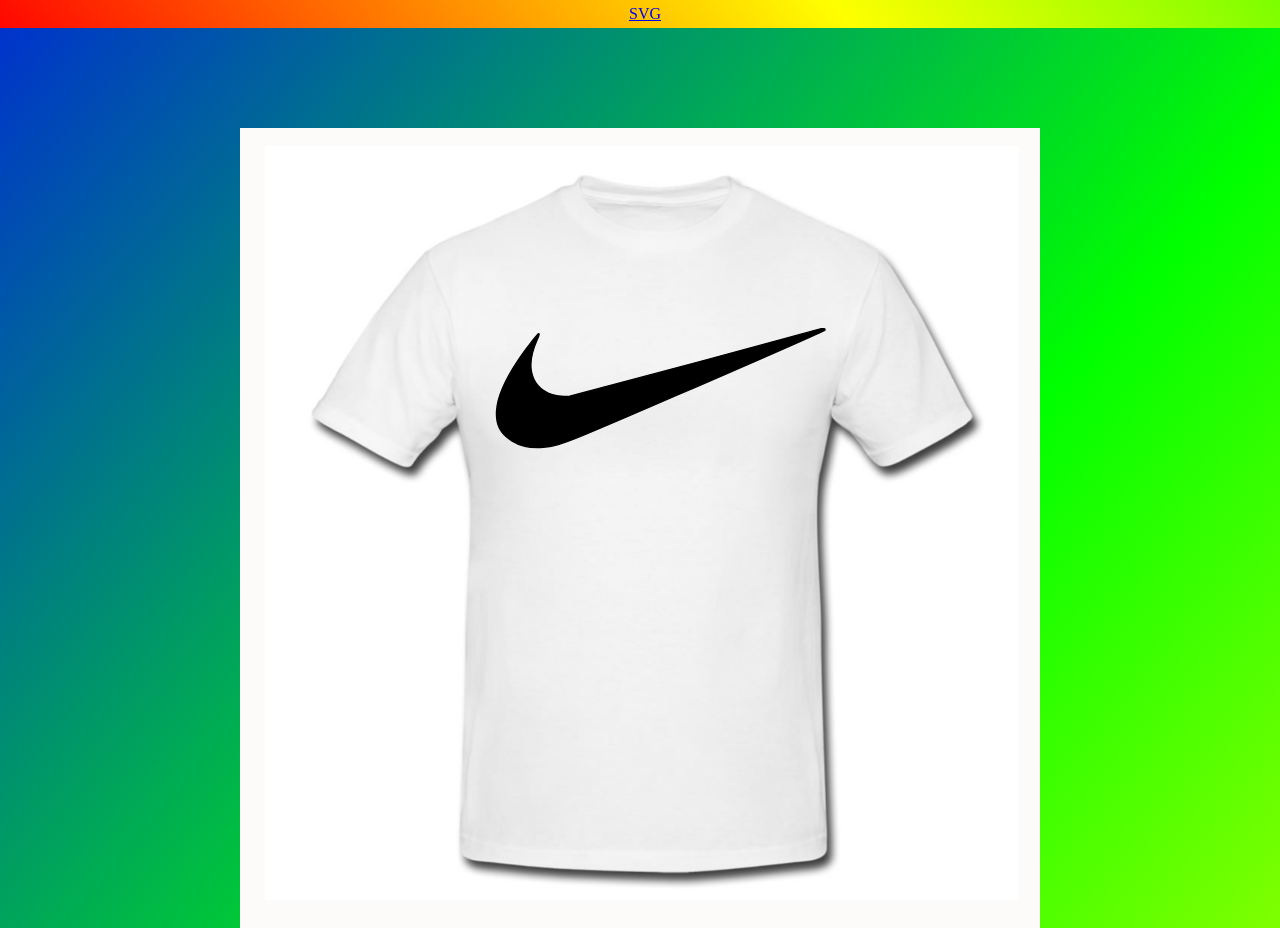
<file: index.html>
<!DOCTYPE html>
<html>
  <head>
    <meta charset="utf-8">
    <title>Jure Bajc</title>
    <link rel="stylesheet" href="style.css">
  </head>
  <body>
		<div class="top">
			<ul style="list-style-type:none">
				<li><a href="canvas2.html">SVG</a></li>
			</ul>
		</div>
		
  
  
    <div class="okoli"id="gradient">
      <div class="center">
        <div class="shirtWrapper">
          <img src="tShirt.jpg" alt="White T-shirt" class="tShirt" width="800px" height="800px">
        </div>
        <div class="cvs">
          <canvas id="nikelogo" width="350" height="150"></canvas>
        </div>
      </div>
    </div>
	<div>

	
	
	
	
	
    <script type="text/javascript">
      var c = document.getElementById("nikelogo");
      var ctx = c.getContext("2d");
      ctx.strokeStyle="black";
      ctx.fillStyle="black";
      ctx.beginPath();
      ctx.scale(1.25,1.25);

      ctx.moveTo(264.246094,0.667969);
      ctx.bezierCurveTo(227.40625,11,66.753906,54.109375,63.816406,54.445312);
      ctx.bezierCurveTo(59.609375,54.890625,53.292969,54.390625,49.859375,53.277344);
      ctx.bezierCurveTo(40.9375,50.390625,34.789062,43.554688,33.183594,34.722656);
      ctx.bezierCurveTo(31.964844,28.277344,33.738281,18.554688,37.613281,9.832031);
      ctx.bezierCurveTo(39.386719,5.945312,39.777344,4.222656,38.777344,4.554688);
      ctx.bezierCurveTo(37.78125,4.890625,27.644531,18,22.769531,25.277344);
      ctx.bezierCurveTo(11.523438,42,5.925781,54.945312,5.207031,66.054688);
      ctx.bezierCurveTo(4.433594,77.277344,8.03125,84.445312,17.394531,90.277344);
      ctx.bezierCurveTo(24.597656,94.722656,32.796875,96.390625,42.710938,95.5);
      ctx.bezierCurveTo(55.894531,94.277344,59.332031,92.945312,150.957031,53.222656);
      ctx.bezierCurveTo(247.183594,11.5,267.738281,2.445312,268.015625,1.722656);
      ctx.bezierCurveTo(268.179688,1.332031,267.957031,0.777344,267.515625,0.5);
      ctx.bezierCurveTo(266.628906,-0.0546875,266.796875,-0.0546875,264.246094,0.667969);
      ctx.stroke();
      ctx.fill();

ctx.moveTo(160, 40);
ctx.bezierCurveTo(110, 120, 130, 180, 225, 155);
ctx.lineTo(775,25);
ctx.lineTo(200,250);
ctx.bezierCurveTo(20, 300, 40, 150, 160, 40);

    </script>
  </body>
</html>
</file>
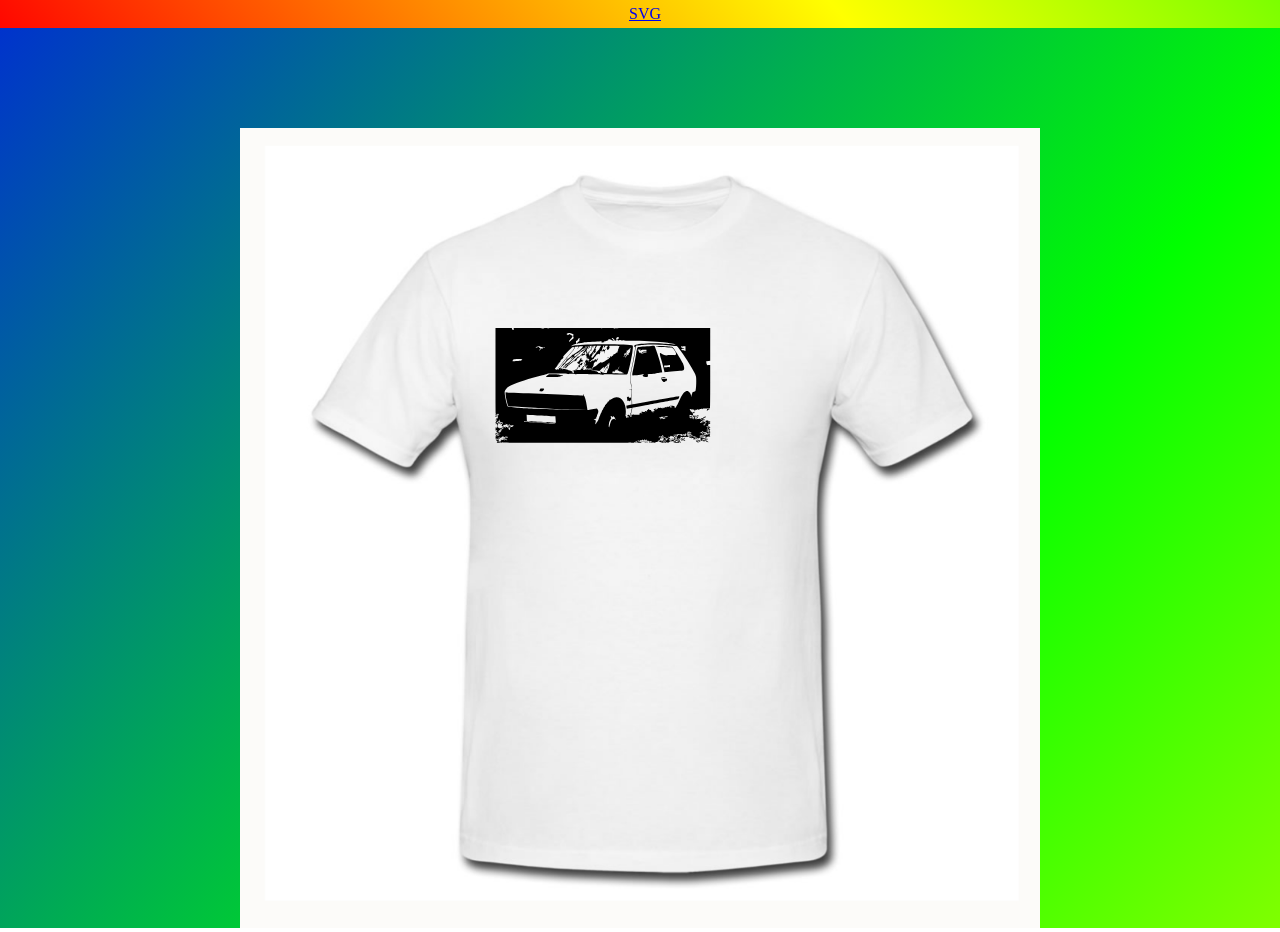
<file: canvas2.html>
<!DOCTYPE html>
<html>
  <head>
    <meta charset="utf-8">
    <title>Jure Bajc</title>
    <link rel="stylesheet" href="style.css">
  </head>
  <body>
    	<div class="top">
			<ul style="list-style-type:none">
				<li><a href="index.html">SVG</a></li>
			</ul>
		</div>
		
    <div class="okoli"id="gradient">
      <div class="center">
        <div class="shirtWrapper">
          <img src="tShirt.jpg" alt="White T-shirt" class="tShirt" width="800px" height="800px">
			<div class="cvs">
          <div id="svgnajk">
		<svg version="1.0" width="200.000000pt" height="100.000000pt" viewBox="0 0 1024.000000 534.000000" preserveAspectRatio="xMidYMid meet">
		
			<metadata>
			Created by potrace 1.16, written by Peter Selinger 2001-2019
			</metadata>
			<g transform="translate(0.000000,460.000000) scale(0.100000,-0.100000)"
fill="#000000" stroke="none">
<path d="M0 2890 c0 -1323 3 -1710 12 -1710 9 0 9 -3 0 -12 -7 -7 -12 -20 -12
-31 0 -16 5 -18 33 -12 37 8 59 23 51 36 -3 5 5 5 18 0 29 -10 35 -37 13 -60
-16 -19 -65 -26 -65 -10 0 5 -11 9 -25 9 -21 0 -25 -5 -25 -30 0 -27 3 -30 31
-30 18 0 28 4 24 10 -4 6 -15 8 -26 5 -10 -4 -19 -2 -19 3 0 6 16 12 35 14 39
4 65 -5 46 -16 -16 -10 -13 -26 5 -26 24 0 11 -24 -17 -30 -16 -4 -20 -8 -11
-14 7 -4 10 -12 7 -17 -9 -14 -25 -11 -25 5 0 8 -7 16 -15 20 -20 7 -19 -3 1
-25 21 -24 11 -53 -16 -46 -22 6 -25 0 -11 -22 7 -12 13 -12 24 -3 7 7 17 9
20 5 13 -12 7 -23 -12 -23 -11 0 -23 -5 -26 -10 -3 -6 -2 -10 4 -10 8 0 8 -16
1 -40 -1 -3 -5 4 -10 15 -7 16 -9 11 -9 -20 0 -23 3 -35 7 -28 6 10 12 10 28
-2 18 -14 18 -14 -8 -15 -20 0 -28 -5 -27 -17 0 -11 3 -13 6 -5 2 6 21 12 41
12 33 -1 35 -2 19 -14 -19 -14 -23 -36 -7 -36 13 0 13 -37 -1 -45 -6 -5 -4
-12 8 -22 17 -14 17 -14 -5 -10 -23 5 -31 -8 -9 -16 17 -5 -10 -37 -32 -36 -9
0 -11 3 -4 5 7 3 9 12 6 20 -12 31 -18 11 -19 -58 0 -51 3 -67 10 -56 8 13 14
14 33 5 29 -13 30 -27 1 -27 -20 -1 -21 -2 -8 -13 8 -7 16 -30 17 -52 2 -29 0
-36 -7 -25 -9 13 -10 13 -10 0 0 -9 -3 -11 -8 -5 -13 18 -32 15 -32 -5 0 -12
7 -21 18 -22 9 0 24 -2 32 -2 22 -2 30 14 20 40 -9 22 -4 34 13 34 5 0 7 -6 5
-12 -3 -7 2 -19 9 -27 12 -11 16 -11 27 4 10 14 17 16 32 7 18 -11 18 -11 -2
-12 -12 0 -27 -7 -34 -15 -6 -8 -17 -13 -22 -12 -6 1 -13 -4 -15 -11 -3 -7 1
-10 10 -6 9 3 27 -2 40 -11 15 -9 28 -12 31 -6 3 5 0 12 -6 14 -7 3 -3 6 9 6
56 2 15 -36 -59 -54 -16 -4 -26 -10 -24 -14 2 -3 -7 -7 -21 -7 -23 -2 -23 -1
-7 17 9 10 21 16 26 12 10 -5 28 13 28 29 0 4 -15 2 -32 -3 -45 -13 -58 -11
-58 6 0 8 -4 15 -8 15 -5 0 -9 -7 -9 -15 0 -8 5 -15 11 -15 6 0 4 -5 -4 -11
-12 -9 -10 -10 8 -6 18 4 22 2 18 -10 -3 -8 -6 -17 -6 -19 0 -2 -5 -4 -11 -4
-5 0 -7 5 -4 10 3 6 2 10 -3 10 -5 0 -9 -33 -8 -74 0 -41 4 -72 9 -69 5 3 7
14 4 24 -3 12 0 19 8 19 8 0 12 -8 10 -20 -2 -13 2 -20 11 -20 11 0 14 7 10
23 -3 12 -3 16 0 10 3 -7 12 -13 20 -13 8 0 14 -4 14 -10 0 -5 -8 -10 -17 -10
-9 0 -14 -2 -11 -5 3 -3 24 -3 47 1 36 6 47 17 20 20 -30 4 -32 6 -14 14 27
12 47 12 40 1 -3 -5 -1 -12 5 -16 5 -3 10 3 10 14 0 17 -6 21 -32 21 -30 0
-31 1 -12 14 11 9 20 10 23 5 1 -6 10 -2 18 8 8 10 12 12 8 6 -3 -7 -3 -13 2
-14 4 0 18 -2 31 -3 12 -2 22 3 22 10 0 14 28 27 41 18 5 -3 17 0 26 5 14 9
10 10 -20 7 -20 -2 -37 0 -37 4 0 4 18 10 39 12 22 2 37 0 35 -4 -3 -5 1 -8 8
-8 8 -1 5 -7 -7 -17 -20 -16 -16 -16 30 3 10 4 15 0 15 -10 0 -9 5 -16 12 -16
6 0 8 3 5 7 -10 9 25 32 50 33 12 0 23 -6 26 -12 3 -10 7 -10 18 -1 20 17 38
3 28 -22 -7 -18 -8 -18 -8 -2 -1 23 -26 17 -26 -6 0 -9 -3 -17 -7 -17 -30 0
-32 1 -18 10 13 9 12 12 -4 25 -28 21 -36 19 -36 -10 0 -18 -4 -23 -15 -19 -8
4 -15 1 -15 -5 0 -6 3 -10 8 -10 26 4 32 -4 7 -12 -16 -4 -47 -6 -67 -2 -22 3
-38 1 -38 -4 0 -12 25 -16 90 -12 19 1 40 6 47 11 16 13 33 1 33 -23 0 -10 5
-19 10 -19 6 0 10 -4 10 -10 0 -5 -7 -10 -16 -10 -8 0 -12 5 -9 10 3 6 -1 10
-9 10 -9 0 -16 5 -16 11 0 5 6 7 13 3 8 -5 8 -3 -1 7 -12 12 -18 9 -42 -20
-16 -18 -34 -31 -42 -28 -9 4 -9 6 -1 6 7 1 17 10 23 21 9 18 8 20 -17 20 -26
0 -26 -1 -7 -15 10 -8 14 -15 8 -15 -5 0 -19 7 -30 15 -22 16 -38 20 -29 6 9
-15 -13 -23 -33 -12 -10 5 -29 7 -41 4 l-22 -6 23 -25 c13 -14 18 -22 11 -18
-6 3 -33 -5 -58 -19 -30 -15 -42 -19 -34 -9 11 14 10 16 -6 14 -37 -4 -56 0
-50 10 4 6 15 8 25 5 26 -8 36 14 14 30 -24 18 -37 19 -28 3 5 -10 4 -10 -6
-1 -7 6 -19 9 -28 6 -10 -4 -13 -2 -8 5 8 14 -3 15 -21 4 -9 -6 -7 -12 7 -25
11 -9 20 -24 20 -32 0 -8 6 -15 13 -15 7 0 4 -7 -7 -15 -28 -21 -14 -29 52
-29 51 -1 57 1 57 19 0 14 7 21 25 22 16 2 20 0 10 -5 -8 -4 -16 -15 -16 -24
-1 -13 6 -18 27 -18 16 0 29 5 29 10 0 6 15 10 33 9 30 -1 31 -1 7 -9 -14 -4
1130 -8 2543 -9 1983 -1 2567 2 2567 11 0 9 3 9 12 0 7 -7 42 -12 86 -12 65 0
73 2 62 15 -7 8 -8 15 -2 15 5 0 15 -7 22 -15 14 -17 90 -21 90 -4 0 6 -8 9
-17 7 -10 -2 -24 3 -31 12 -8 8 -11 10 -8 4 3 -7 0 -14 -8 -17 -8 -3 -17 1
-20 9 -3 7 -2 13 2 12 4 -1 22 6 41 16 18 10 30 13 26 7 -3 -6 1 -14 9 -17 8
-3 18 -15 21 -25 6 -18 15 -20 80 -17 41 1 72 5 69 9 -7 12 17 22 55 22 79 0
102 -3 96 -13 -3 -6 1 -10 10 -10 9 0 13 5 10 10 -4 7 13 8 49 4 39 -5 56 -3
56 5 0 7 -20 11 -52 12 -29 0 -99 3 -156 5 -82 4 -102 2 -96 -8 6 -10 4 -10
-9 0 -9 8 -22 10 -28 6 -9 -5 -10 -2 -6 9 3 10 2 17 -3 17 -6 0 -10 -8 -10
-17 -1 -17 -1 -17 -10 -1 -7 10 -17 14 -32 10 -16 -4 -19 -2 -13 8 6 10 4 12
-9 7 -10 -4 -15 -3 -11 4 4 5 15 7 26 4 11 -4 19 -2 19 4 0 6 8 11 18 11 14 0
15 -2 2 -10 -20 -13 -10 -19 22 -13 17 3 25 10 21 19 -4 11 4 13 40 9 32 -3
49 0 57 10 13 16 35 21 26 6 -9 -15 54 -25 67 -11 9 9 7 11 -7 8 -10 -1 -20 2
-22 7 -2 6 13 11 34 12 28 1 32 -1 17 -7 -11 -5 -14 -9 -7 -9 7 -1 10 -5 7
-11 -4 -6 6 -10 22 -10 22 0 25 2 13 10 -12 8 -9 10 13 10 15 0 27 -4 27 -10
0 -5 -5 -10 -11 -10 -5 0 -7 -5 -4 -11 4 -6 19 -10 33 -9 43 3 54 1 47 -10 -3
-5 1 -10 9 -10 9 0 15 -3 15 -7 -1 -5 -1 -18 0 -30 1 -25 21 -32 21 -8 0 8 7
15 15 15 8 0 15 5 15 11 0 6 -9 8 -20 4 -14 -5 -20 -2 -20 9 0 20 34 21 54 1
13 -13 17 -13 32 2 17 17 18 17 11 0 -4 -10 -7 -22 -7 -27 0 -4 -12 -7 -26 -7
-14 0 -31 -6 -37 -13 -10 -10 -4 -11 28 -5 57 10 146 12 132 3 -8 -5 -4 -8 11
-8 12 0 22 6 22 14 0 15 82 32 100 21 6 -3 7 1 4 9 -4 10 3 20 20 27 14 7 26
18 26 25 0 6 7 14 15 18 9 3 15 0 15 -9 0 -8 -6 -16 -12 -16 -7 -1 1 -5 17 -9
l30 -8 -35 -1 c-19 -1 -42 -6 -50 -12 -12 -8 -10 -10 10 -8 14 1 32 -1 40 -4
30 -11 60 -15 60 -8 0 4 17 5 38 2 l37 -4 -48 -13 c-72 -18 -68 -23 17 -21 42
1 76 5 76 10 0 4 -9 7 -20 7 -19 0 -19 1 -3 19 9 11 21 17 26 14 5 -3 3 -9 -4
-14 -11 -7 -8 -11 9 -15 16 -5 20 -9 12 -14 -7 -4 21 -8 61 -7 70 0 71 0 32 9
-24 5 -43 13 -43 17 0 4 20 3 45 -3 25 -6 45 -14 45 -18 0 -4 11 -2 25 4 14 6
25 15 25 20 0 4 7 8 15 8 8 0 15 5 15 11 0 6 15 9 34 8 19 -2 38 0 42 4 4 4
-19 7 -51 7 -54 0 -57 1 -39 15 10 8 28 14 39 15 17 0 17 -2 5 -10 -11 -7 -5
-8 18 -4 29 6 34 4 39 -16 6 -22 7 -22 20 -5 7 11 13 14 13 8 0 -7 20 -15 45
-19 25 -3 45 -10 45 -15 0 -12 -27 -11 -50 1 -13 7 -19 6 -23 -4 -10 -26 117
-44 206 -30 35 6 53 24 23 24 -7 0 -19 7 -26 15 -7 8 -10 15 -8 15 13 0 68
-32 68 -40 0 -12 30 -21 43 -13 6 4 1 10 -12 15 -12 4 -19 12 -16 18 3 5 -2
10 -12 11 -16 0 -16 1 2 9 16 7 14 9 -15 9 -25 1 -31 4 -20 10 8 6 18 7 22 5
12 -8 9 11 -4 24 -17 17 -31 15 -24 -3 3 -8 1 -15 -3 -15 -5 0 -11 5 -13 12
-3 7 -9 8 -18 3 -10 -6 -9 -11 6 -23 18 -13 18 -14 -5 -7 -21 6 -23 5 -18 -14
4 -18 1 -21 -29 -23 -19 0 -40 -1 -46 -2 -7 -1 -12 7 -12 17 2 16 -23 22 -83
20 -22 -1 -15 6 30 28 23 12 39 18 35 14 -12 -13 11 -33 31 -28 10 3 22 0 25
-5 8 -13 46 -3 46 13 0 22 35 44 60 40 19 -4 17 -2 -8 10 -18 9 -37 13 -43 10
-5 -4 -9 -2 -9 4 0 18 23 17 59 -1 20 -11 48 -17 64 -15 15 2 27 0 27 -4 0 -3
10 -10 23 -14 21 -6 20 -7 -9 -16 -18 -5 -34 -15 -37 -23 -5 -13 -1 -13 28 0
40 16 81 18 90 4 8 -14 21 -13 37 3 7 8 20 16 28 20 12 4 11 6 -3 6 -10 1 -27
-4 -37 -9 -25 -13 -35 4 -14 24 9 9 14 23 11 30 -3 8 1 17 10 20 9 4 13 9 9
13 -24 24 -68 -5 -47 -31 10 -12 8 -17 -9 -26 -11 -6 -18 -15 -15 -21 4 -5 1
-9 -5 -9 -6 0 -9 8 -6 18 7 22 -28 69 -39 52 -3 -5 -15 -10 -26 -10 -11 0 -17
-5 -14 -10 10 -16 -31 -6 -49 12 -21 21 -20 28 2 24 9 -2 23 2 30 10 10 11 10
14 0 15 -7 0 -2 5 12 10 27 11 70 4 70 -10 0 -6 -10 -12 -22 -14 -20 -4 -19
-4 5 -6 24 -1 32 7 28 31 0 4 34 7 77 7 43 0 86 3 95 7 13 5 16 2 11 -12 -5
-17 -5 -18 8 -2 15 18 103 24 114 7 3 -5 11 -9 17 -9 7 0 6 4 -3 10 -8 5 -11
12 -7 16 3 4 12 2 20 -4 7 -6 24 -9 38 -6 21 4 21 3 4 -5 -19 -8 -19 -9 5 -13
14 -3 -6 -6 -43 -7 -52 -1 -66 -4 -61 -13 6 -10 4 -10 -8 0 -13 10 -17 10 -21
-2 -4 -11 4 -14 36 -14 23 1 53 -2 66 -7 17 -5 21 -4 16 4 -5 9 7 11 44 6 36
-4 51 -2 51 6 0 7 2 10 5 7 12 -12 -9 -38 -31 -38 -13 0 -24 -4 -24 -9 0 -16
29 -33 42 -25 7 5 22 7 32 5 10 -1 30 3 43 10 20 11 26 11 32 0 6 -10 10 -9
15 4 5 14 -1 16 -37 15 -67 -3 -74 -1 -47 14 18 9 29 10 39 2 11 -8 13 -8 8 0
-10 18 20 25 33 9 13 -16 34 -10 25 6 -3 5 1 6 10 2 12 -4 13 -8 5 -13 -8 -5
-6 -9 6 -14 11 -4 26 1 41 15 12 13 26 19 30 16 3 -4 1 -7 -5 -7 -7 0 -12 -5
-12 -10 0 -7 8 -7 23 1 12 6 19 8 15 4 -4 -4 0 -14 8 -22 8 -9 12 -18 9 -21
-3 -4 -10 0 -15 8 -7 11 -9 10 -7 -7 1 -14 10 -24 26 -28 l24 -6 -22 -15 c-14
-10 -29 -13 -44 -8 -12 4 -30 7 -39 5 -10 -1 -18 4 -18 11 0 8 -13 13 -30 14
-22 1 -27 -2 -20 -11 5 -6 7 -14 5 -17 -3 -3 6 -3 20 -1 14 3 25 1 25 -5 0
-13 -64 -27 -79 -17 -16 10 -13 28 3 22 10 -4 13 -1 9 8 -6 17 -19 11 -33 -15
-8 -16 -6 -22 15 -36 24 -15 27 -15 71 11 36 21 46 24 41 11 -4 -11 -1 -16 10
-16 26 0 8 -11 -23 -14 -16 -2 -32 -4 -35 -5 -9 -1 -19 -41 -11 -40 16 1 46
18 35 18 -7 1 -13 6 -13 12 0 6 8 8 18 4 11 -3 32 1 48 10 16 8 23 15 17 15
-7 0 -13 4 -13 9 0 17 40 19 93 5 63 -17 109 -18 124 -3 15 15 54 -6 47 -26
-4 -9 0 -15 10 -15 9 0 16 5 16 10 0 6 5 10 10 10 6 0 10 -7 10 -15 0 -15 12
-20 23 -9 10 10 -36 54 -55 54 -10 0 -18 4 -18 10 0 6 -9 6 -26 0 -16 -7 -32
-7 -44 0 -25 13 -101 13 -80 0 8 -5 11 -10 5 -10 -5 0 -16 4 -24 9 -10 6 -10
10 -1 16 9 6 9 10 -1 16 -11 7 -8 11 9 15 13 4 19 10 13 13 -6 4 -2 12 9 19
11 7 20 9 19 5 -3 -21 2 -33 16 -33 8 0 15 5 15 11 0 6 7 8 16 5 12 -5 15 -2
10 10 -3 8 -6 17 -6 20 0 2 -7 0 -17 -3 -10 -4 -14 -2 -10 4 11 17 -26 26 -38
10 -7 -9 -17 -11 -30 -6 -17 6 -17 8 -2 8 9 1 17 5 17 10 0 13 -17 23 -22 13
-1 -4 -29 -6 -61 -4 -31 2 -54 8 -51 13 3 5 10 7 15 3 11 -6 39 13 39 28 0 6
-13 7 -32 3 -30 -7 -31 -6 -15 9 11 11 24 15 37 11 11 -3 20 -2 20 3 0 6 -5
12 -12 14 -9 3 -9 6 0 12 7 4 12 3 12 -2 0 -5 12 -8 28 -6 27 4 27 4 2 -5 -28
-10 -27 -11 13 -17 15 -3 27 -1 26 3 -6 35 2 41 41 36 34 -5 39 -3 34 10 -3 9
-15 18 -27 20 -13 2 -11 3 3 1 14 -1 39 -6 55 -9 23 -5 26 -4 15 4 -11 8 -12
11 -2 11 7 0 10 5 7 10 -3 6 -17 8 -30 6 -13 -3 -37 -1 -52 4 -20 6 -22 9 -9
9 19 1 19 1 1 15 -10 7 -26 11 -36 9 -14 -4 -17 0 -13 19 5 23 5 23 -9 -2 -18
-29 -14 -40 16 -40 17 0 19 -2 8 -9 -12 -8 -12 -13 -3 -24 10 -12 9 -16 -4
-21 -8 -3 -23 -1 -32 4 -14 9 -12 10 8 4 21 -6 23 -5 13 8 -7 8 -10 18 -6 21
3 4 -8 7 -25 7 -17 0 -34 5 -37 10 -5 8 -11 7 -21 -1 -10 -8 -14 -8 -14 0 0
12 10 14 50 12 l25 -2 -24 19 -24 20 26 -3 c17 -2 30 3 36 13 11 19 51 24 44
5 -3 -7 2 -13 11 -13 9 0 16 -5 16 -11 0 -8 13 -9 39 -5 48 7 101 -18 98 -48
-1 -10 4 -21 12 -24 8 -3 11 0 7 6 -3 6 -1 21 4 34 9 18 20 24 51 25 21 2 39
-1 39 -6 0 -5 -6 -9 -12 -8 -35 1 -47 -4 -42 -17 3 -8 -2 -16 -13 -19 -16 -4
-16 -5 0 -6 28 -2 19 -21 -10 -22 -16 -1 -32 -1 -36 0 -5 1 -6 -3 -3 -8 4 -5
1 -13 -5 -17 -8 -4 -9 -3 -5 4 4 7 2 12 -4 12 -6 0 -8 5 -5 10 3 6 1 10 -5 10
-6 0 -10 -7 -8 -16 2 -10 -3 -19 -11 -22 -8 -3 -11 0 -7 6 3 6 -11 2 -31 -8
-24 -11 -44 -15 -53 -10 -12 6 -16 3 -16 -10 0 -10 4 -17 7 -14 4 2 10 0 14
-6 3 -5 2 -10 -4 -10 -5 0 -17 -3 -27 -7 -12 -4 -15 -3 -10 5 9 15 -43 13 -62
-1 -11 -8 -11 -12 0 -18 7 -5 18 -9 23 -9 6 0 4 4 -4 9 -8 6 2 8 28 6 62 -3
91 4 84 22 -4 11 -1 14 8 11 8 -3 15 -10 15 -16 1 -7 2 -16 3 -22 2 -17 19
-11 23 8 2 9 -3 22 -11 28 -12 10 -11 11 7 10 12 0 22 -5 21 -11 -4 -26 -19
-53 -34 -58 -12 -5 -13 -11 -6 -25 11 -21 3 -65 -10 -56 -5 3 -9 0 -9 -5 0 -6
-8 -11 -17 -12 -15 0 -15 -2 2 -9 11 -5 29 -8 40 -8 16 0 15 2 -5 9 -18 6 -11
7 27 4 37 -3 55 0 63 10 10 13 8 15 -13 15 -14 0 -27 -5 -29 -11 -2 -5 -11 -7
-21 -3 -11 4 -14 11 -10 18 13 18 9 46 -7 56 -8 5 -10 10 -4 10 6 0 25 -13 42
-30 43 -41 64 -38 24 3 -39 40 -41 56 -5 49 21 -4 25 -2 20 12 -7 18 -4 18 66
7 44 -7 68 2 30 12 -15 4 -15 5 2 6 16 2 15 5 -10 17 -16 8 -22 12 -13 10 9
-3 22 3 30 12 7 9 8 13 1 9 -6 -4 -22 -3 -35 3 -19 8 -20 9 -3 8 27 -3 45 9
45 30 0 11 -8 18 -20 18 -11 0 -20 -6 -20 -14 0 -7 -5 -10 -10 -7 -14 9 -3 24
26 35 33 13 34 65 2 73 -17 5 -19 9 -10 20 7 8 8 17 4 21 -4 4 2 14 13 22 17
12 18 16 5 24 -9 5 -19 5 -26 -1 -8 -6 -14 -6 -18 -1 -3 6 1 12 9 16 8 3 15
13 15 22 0 10 5 14 15 10 10 -3 15 1 15 13 0 14 -6 17 -32 13 -31 -4 -32 -3
-13 11 16 13 18 18 7 29 -11 11 -14 10 -21 0 -5 -8 -12 -12 -17 -10 -5 1 -10
-5 -12 -16 -2 -10 0 -16 6 -12 11 7 11 -12 -1 -31 -5 -8 -3 -13 5 -14 7 0 5
-4 -5 -8 -17 -6 -17 -8 1 -29 10 -12 22 -19 26 -15 3 3 6 1 6 -5 0 -7 -5 -12
-12 -12 -6 0 -3 -7 8 -15 19 -14 19 -14 -1 -15 -16 0 -14 -4 13 -21 35 -23 44
-36 13 -19 -14 7 -21 6 -24 -3 -4 -9 -6 -9 -6 1 -1 6 -6 12 -12 12 -5 0 -7 -5
-4 -10 3 -6 1 -10 -4 -10 -6 0 -11 6 -11 14 0 16 -40 10 -52 -8 -5 -8 -8 -7
-8 1 0 7 12 18 27 25 39 19 41 38 4 38 -30 0 -41 13 -21 25 6 3 10 1 10 -4 0
-6 11 -11 25 -11 14 0 25 5 25 11 0 6 -7 9 -15 5 -13 -5 -19 5 -16 26 12 82
12 108 -1 108 -8 0 -19 -5 -25 -11 -8 -8 -13 -8 -17 0 -4 6 0 11 8 11 9 0 16
4 16 10 0 5 7 7 15 4 8 -4 23 -3 32 0 12 5 14 9 5 18 -19 19 -14 38 9 38 12 0
17 4 14 11 -4 6 -13 8 -21 5 -8 -3 -14 1 -14 10 0 11 5 14 18 9 9 -4 26 -9 37
-12 17 -4 18 -3 5 7 -12 10 -11 11 8 7 24 -5 32 17 10 26 -10 4 -10 6 0 6 26
2 10 26 -18 27 -17 1 -30 -3 -30 -9 0 -6 -3 -8 -6 -4 -3 3 -3 15 1 26 5 17 10
19 31 11 33 -13 34 -13 34 8 0 14 -8 19 -32 19 -18 0 -37 -5 -41 -11 -6 -7 -7
-5 -4 6 6 18 -28 55 -37 40 -3 -6 1 -13 10 -16 8 -3 12 -11 9 -17 -5 -7 -12
-5 -23 5 -20 17 -68 11 -76 -10 -3 -8 -1 -14 4 -14 6 0 10 -7 10 -15 0 -13 11
-19 31 -17 3 1 6 -6 6 -14 0 -9 -7 -12 -17 -9 -9 3 -17 0 -17 -7 -1 -41 -26
-73 -48 -64 -21 8 -19 -11 3 -23 14 -8 11 -10 -15 -9 -18 1 -33 5 -33 10 0 4
5 8 11 8 6 0 9 6 6 13 -2 6 -10 11 -16 9 -6 -1 -11 3 -11 9 0 6 9 8 20 4 13
-4 22 -1 26 10 6 14 8 14 20 -2 7 -10 14 -16 14 -13 13 77 12 89 -9 83 -13 -3
-21 -1 -21 7 0 12 -24 40 -35 40 -3 0 -5 -6 -4 -12 5 -38 -1 -45 -32 -42 -21
3 -36 -2 -44 -12 -6 -10 -27 -19 -46 -21 -30 -3 -31 -2 -15 10 11 8 16 19 12
25 -4 8 0 12 12 12 10 0 19 7 19 15 0 8 -4 15 -9 15 -4 0 -8 5 -8 12 0 7 7 5
17 -4 10 -9 33 -19 52 -23 29 -6 33 -5 28 10 -4 9 -7 19 -7 21 0 2 -6 4 -14 4
-8 0 -17 4 -21 10 -3 5 13 7 43 3 37 -4 51 -2 61 11 11 14 11 16 -3 16 -9 0
-16 5 -16 11 0 8 -4 8 -12 2 -17 -13 -58 -14 -58 -2 0 5 5 9 10 9 6 0 10 7 10
15 0 18 12 19 28 3 7 -7 12 -8 12 -2 0 5 -4 14 -10 20 -6 6 -5 15 1 24 8 11
12 12 16 3 7 -19 33 -16 33 4 0 13 3 14 12 5 19 -19 26 -14 20 13 -5 28 -42
36 -42 9 0 -13 -7 -15 -30 -10 -21 4 -29 2 -25 -5 18 -29 -49 -56 -84 -34 -22
13 -10 -18 15 -42 14 -13 23 -27 20 -30 -4 -4 -11 -2 -17 4 -12 12 -39 6 -51
-11 -5 -7 -8 -4 -8 7 0 10 8 17 20 17 11 0 20 4 20 9 0 23 -75 29 -113 9 -12
-6 -23 -6 -31 1 -9 7 -16 7 -25 -2 -10 -9 -11 -8 -7 5 18 55 17 53 26 38 5 -8
12 -11 16 -7 5 4 -1 17 -13 28 l-21 21 -18 -57 -17 -57 -19 25 c-12 17 -25 24
-35 20 -11 -4 -14 -3 -9 6 4 6 16 9 27 6 14 -5 17 -3 13 9 -3 9 -13 16 -21 16
-10 0 -13 6 -9 16 4 10 -1 22 -11 30 -16 12 -15 13 14 14 28 0 32 -3 30 -21
-1 -12 4 -24 11 -26 7 -3 12 4 12 16 0 22 9 30 40 36 16 3 20 -2 20 -23 0 -33
16 -18 24 24 5 24 3 33 -8 37 -10 4 -16 1 -16 -8 0 -8 -9 -15 -19 -15 -11 0
-22 -4 -25 -9 -4 -5 -23 -5 -48 1 -24 5 -50 7 -60 5 -32 -9 -42 18 -38 96 1
21 30 23 30 1 0 -8 4 -13 9 -10 5 3 7 16 3 29 -5 20 -4 21 11 8 15 -12 17 -11
17 7 0 12 -5 24 -10 27 -14 9 -50 -4 -47 -17 1 -6 -4 -13 -10 -15 -7 -3 -13 0
-13 7 0 6 -5 8 -10 5 -6 -4 -8 -15 -5 -26 8 -23 -10 -26 -19 -3 -4 9 -1 24 6
32 9 10 9 13 1 9 -6 -4 -24 -2 -40 4 l-28 11 25 13 25 14 -27 1 c-16 0 -28 6
-28 13 0 6 -7 24 -14 40 -14 25 -13 27 4 27 10 0 25 -7 34 -15 18 -18 33 -19
39 -2 3 9 12 8 35 -6 23 -13 31 -14 35 -5 3 10 9 8 23 -4 11 -11 13 -18 6 -18
-7 0 -12 -8 -12 -17 0 -14 2 -15 9 -5 4 7 12 12 17 11 23 -4 36 2 30 16 -6 16
14 16 26 0 5 -6 8 -5 8 3 0 6 9 12 19 12 11 0 21 5 23 11 2 6 15 2 30 -11 27
-20 27 -21 23 0 -2 11 0 20 6 20 5 0 9 -4 9 -9 0 -11 42 -2 51 11 3 5 22 11
42 15 31 5 37 3 37 -13 0 -17 1 -17 13 0 10 14 30 17 110 19 53 1 97 5 97 9 0
14 23 8 36 -9 22 -30 17 -43 -18 -42 -24 1 -27 3 -10 6 12 2 22 11 22 20 0 10
-6 13 -16 9 -9 -3 -22 -6 -31 -6 -10 0 -13 -6 -9 -16 4 -9 1 -22 -5 -30 -7 -9
-7 -18 0 -31 10 -17 10 -16 11 3 0 24 18 34 60 34 24 0 27 3 23 23 -3 12 -10
28 -16 35 -7 8 -5 12 6 12 9 0 19 -5 22 -10 4 -6 10 -8 15 -5 5 3 9 378 10
875 l0 870 -59 -6 c-58 -7 -59 -6 -75 24 -17 34 -34 156 -18 133 6 -8 11 -9
13 -3 2 6 34 12 72 14 l67 3 0 657 0 658 -1910 0 c-1683 0 -1910 -2 -1910 -15
0 -19 -5 -19 -35 1 -21 14 -54 15 -247 10 -123 -3 -239 -6 -258 -5 -19 0 -498
3 -1064 5 -751 3 -1032 1 -1042 -7 -8 -6 -22 -8 -31 -4 -31 13 -145 16 -160 4
-20 -17 -84 -19 -90 -3 -4 12 -104 14 -564 14 l-559 0 0 -41 c0 -38 -1 -40
-27 -37 -22 2 -30 11 -39 38 l-12 35 -326 3 -326 2 0 -1710z m3069 1479 c40
-20 60 -36 57 -44 -13 -35 -17 -83 -7 -89 6 -4 11 -14 11 -23 0 -17 -39 -63
-54 -63 -5 0 -30 -23 -56 -52 -33 -37 -51 -50 -63 -45 -21 8 -23 47 -2 47 8 0
19 10 26 23 6 12 30 42 54 67 23 25 45 56 48 70 5 22 1 28 -26 39 -18 8 -48
25 -68 37 l-36 22 -26 -25 -25 -26 -18 22 c-10 11 -24 21 -32 21 -28 0 8 39
41 43 86 10 115 7 176 -24z m1861 -144 c20 -24 4 -62 -32 -74 l-32 -11 21 -21
c18 -19 24 -20 62 -8 35 10 47 10 74 -3 26 -12 93 -15 377 -17 535 -3 1014
-25 1325 -62 219 -26 485 -76 485 -90 0 -5 -6 -6 -12 -4 -26 9 -329 35 -540
47 -339 19 -892 -9 -1036 -52 -51 -16 -85 -49 -72 -70 8 -13 13 -13 31 -2 22
14 22 14 15 -50 -19 -173 -124 -753 -188 -1028 -28 -125 -23 -218 27 -509 22
-122 21 -126 -17 -130 -18 -1 -51 -6 -73 -11 -31 -7 -25 -8 27 -3 64 5 67 4
72 -18 3 -13 7 -148 8 -300 l3 -275 -103 -21 c-57 -12 -106 -23 -108 -25 -5
-6 7 -104 15 -116 4 -7 40 -2 104 13 76 18 97 20 97 9 0 -7 -10 -59 -22 -114
-14 -69 -24 -97 -30 -88 -6 9 -7 6 -3 -9 7 -24 -10 -99 -25 -108 -5 -3 -12 0
-16 6 -4 8 -3 9 4 5 7 -4 12 -3 12 3 0 6 -12 17 -27 25 -24 12 -30 12 -41 0
-14 -16 -42 -8 -42 12 0 8 -5 14 -10 14 -13 0 2 -30 26 -54 8 -9 11 -16 5 -16
-6 0 -11 -4 -11 -10 0 -5 23 -7 53 -5 43 3 46 3 17 -4 -19 -5 -29 -9 -22 -10
26 -2 10 -21 -19 -21 -20 0 -28 4 -23 12 4 7 3 8 -5 4 -6 -4 -9 -12 -6 -17 4
-5 -9 -9 -27 -9 -25 0 -29 3 -18 10 13 9 13 10 0 10 -13 0 -13 1 0 10 12 8 10
10 -10 11 -23 1 -23 2 5 9 30 8 30 8 3 9 -25 1 -26 3 -18 33 5 17 10 86 11
152 3 362 -182 611 -422 566 -60 -11 -169 -62 -195 -91 -9 -11 -22 -19 -27
-19 -6 0 0 11 13 25 13 14 21 25 19 25 -3 0 -21 -17 -40 -37 -18 -20 -26 -31
-16 -24 29 23 19 7 -20 -30 -20 -18 -32 -27 -28 -19 5 8 4 11 0 7 -5 -4 -10
-14 -11 -21 -3 -23 -96 -136 -107 -129 -6 3 -7 1 -3 -5 9 -14 -22 -75 -34 -67
-5 3 -12 0 -16 -6 -5 -8 -3 -9 6 -4 8 5 11 3 8 -6 -3 -8 -11 -13 -17 -11 -7 1
-10 -2 -6 -7 8 -14 -49 -113 -60 -103 -4 4 -5 2 -2 -4 9 -16 -44 -135 -56
-127 -6 3 -7 1 -3 -6 10 -16 -24 -102 -37 -94 -6 3 -7 1 -3 -5 4 -6 1 -22 -6
-34 -7 -13 -13 -25 -13 -28 -6 -35 -55 -142 -71 -155 -7 -5 -24 -31 -37 -57
-33 -63 -48 -46 -29 33 19 75 10 93 -43 97 l-39 3 49 29 c37 21 52 26 58 17 6
-8 7 -5 3 7 -8 23 13 93 23 78 4 -6 6 7 6 28 0 22 8 46 17 57 23 25 42 106 34
148 -4 19 -17 47 -29 61 l-23 26 -135 -21 c-73 -12 -163 -27 -199 -33 -46 -8
-189 -9 -480 -4 -228 3 -428 8 -445 11 -16 2 -131 6 -255 10 -330 9 -702 21
-915 30 -55 2 -165 7 -245 10 -80 3 -172 8 -205 10 -33 2 -109 7 -170 10 -189
10 -509 46 -523 60 -32 30 -120 418 -123 542 -2 70 0 75 41 138 54 82 77 100
220 169 227 109 735 273 1245 401 83 21 168 47 189 57 37 19 55 20 430 13 248
-5 396 -11 404 -18 9 -7 16 -7 24 1 18 18 254 16 261 -2 5 -13 42 -12 77 2 26
10 574 1 581 -11 4 -5 15 -7 25 -2 27 11 378 6 382 -6 5 -13 76 -11 89 2 9 9
114 9 415 0 222 -6 430 -8 463 -5 57 6 61 9 78 43 40 83 141 527 187 829 23
153 30 276 15 291 -47 47 -1234 71 -1815 37 -477 -28 -560 -37 -645 -71 -25
-10 -20 -5 29 34 21 17 69 40 106 51 l68 20 -10 45 c-11 52 -4 66 42 85 17 7
30 18 30 26 0 31 24 64 46 64 31 0 38 -15 20 -42 -11 -16 -12 -26 -5 -40 8
-15 6 -24 -7 -39 -9 -10 -22 -19 -29 -19 -6 0 -27 -18 -45 -41 l-33 -41 29 6
c16 3 78 13 138 21 61 8 113 20 117 26 4 7 20 9 40 6 31 -5 512 24 632 38 48
6 49 6 45 -22 -3 -30 -2 -30 80 -17 36 6 44 24 10 24 -47 1 6 17 77 24 68 7
105 25 105 52 0 7 4 15 9 19 16 9 102 -14 129 -35 13 -11 38 -20 53 -20 l29 0
-22 34 c-13 19 -31 37 -40 40 -10 2 -18 11 -18 20 0 9 8 16 18 16 25 0 92 -65
92 -89 0 -26 35 -28 68 -5 26 18 29 34 6 34 -13 0 -15 7 -11 30 12 55 69 88
97 55z m1649 -295 c135 -6 329 -21 431 -32 102 -12 203 -22 225 -23 38 0 42
-4 127 -115 177 -231 488 -718 613 -958 28 -53 49 -110 55 -147 20 -118 10
-435 -16 -558 -6 -29 -30 -47 -63 -47 -12 0 -21 -4 -21 -10 0 -5 -7 -7 -15 -4
-9 4 -17 -1 -21 -12 -3 -11 -14 -40 -24 -65 -13 -30 -18 -63 -16 -100 2 -30 2
-43 -1 -29 -29 170 -134 279 -226 235 -87 -41 -154 -135 -257 -360 -59 -129
-109 -225 -139 -265 -14 -19 -26 -36 -27 -38 0 -1 -9 0 -18 4 -10 4 -16 18
-16 39 0 29 -3 32 -27 32 -16 -1 -58 2 -96 6 -65 6 -67 6 -50 -12 24 -24 55
-34 63 -20 5 6 9 3 13 -10 7 -27 -7 -35 -26 -16 -13 13 -16 13 -27 -1 -11 -13
-15 -13 -31 2 -10 9 -15 22 -13 29 3 7 1 16 -5 19 -5 4 -12 -2 -16 -13 -7 -22
-45 -32 -70 -19 -12 7 -20 5 -30 -8 -11 -16 -17 -17 -40 -6 -24 11 -27 10 -32
-9 -5 -16 -12 -20 -34 -17 -20 3 -29 0 -29 -9 0 -7 -5 -13 -11 -13 -5 0 -8 4
-5 9 3 5 -1 12 -10 15 -11 4 -15 2 -11 -8 9 -24 -3 -26 -36 -5 -35 21 -63 25
-69 8 -2 -7 -12 -7 -31 0 -35 14 -59 4 -52 -20 5 -14 1 -19 -14 -19 -11 0 -23
-4 -26 -10 -8 -13 -55 -13 -55 0 0 6 9 10 20 10 11 0 20 5 20 10 0 22 -54 6
-93 -28 -16 -14 -16 -16 3 -29 38 -27 13 -61 -34 -47 -21 7 -21 6 -3 -14 18
-20 18 -21 -3 -32 -12 -6 -25 -9 -28 -5 -3 3 4 8 16 12 23 5 22 6 -4 19 -14 8
-32 14 -39 14 -7 0 -15 14 -18 30 -6 27 -11 30 -42 30 -28 0 -35 4 -35 20 0
13 -7 20 -20 20 -11 0 -20 -7 -20 -15 0 -9 -11 -20 -24 -25 -31 -11 -41 -27
-27 -44 9 -10 8 -15 -4 -20 -9 -3 -18 0 -21 8 -6 16 -61 19 -70 4 -3 -4 6 -12
20 -18 14 -5 26 -15 26 -21 0 -6 -7 -8 -16 -5 -9 3 -46 7 -82 7 -60 2 -63 3
-27 9 l40 7 -47 2 c-37 1 -48 -3 -48 -14 0 -8 6 -15 13 -15 7 0 18 -9 25 -20
11 -18 10 -20 -13 -20 -16 0 -25 6 -25 15 0 21 -24 19 -45 -5 -10 -11 -22 -17
-26 -14 -5 3 -9 -2 -9 -10 0 -9 6 -16 13 -17 8 0 8 -2 -2 -6 -8 -4 -10 -8 -3
-12 6 -4 -47 -6 -119 -6 -71 0 -129 3 -129 7 0 4 -11 3 -25 -4 -19 -8 -28 -8
-40 2 -8 7 -15 10 -15 7 0 -3 -3 -12 -6 -21 -4 -11 -1 -16 10 -16 19 0 22 -20
4 -21 -7 -1 -2 -5 12 -9 22 -7 21 -8 -15 -11 l-40 -2 45 -7 c43 -7 44 -7 10
-9 -19 -2 -43 -4 -52 -6 -15 -3 -15 0 -2 38 16 44 58 225 69 292 l6 41 227 43
c125 24 292 56 372 72 301 58 1037 194 1135 209 44 7 89 18 101 25 20 13 53
100 42 111 -8 7 -785 -130 -1726 -304 -152 -28 -153 -28 -157 -8 -2 12 -7 170
-10 351 -6 294 -9 345 -32 465 -41 221 -41 279 0 460 58 255 126 605 147 755
20 144 51 304 60 310 8 5 278 33 365 38 139 8 344 6 574 -3z m-2836 -97 c-11
-16 -20 -39 -21 -53 l-1 -25 20 25 c29 37 51 79 45 89 -5 8 54 23 62 16 2 -2
-9 -25 -24 -52 -25 -43 -25 -46 -6 -29 12 11 22 24 22 30 1 16 38 62 45 55 3
-4 -17 -50 -45 -104 -49 -92 -57 -122 -27 -97 8 7 17 9 20 5 7 -7 10 10 8 39
-3 26 67 158 84 158 12 0 11 -8 -5 -45 -11 -25 -17 -45 -14 -45 2 0 13 20 24
45 18 41 22 45 54 45 l34 0 -25 -52 c-14 -29 -40 -85 -58 -123 -29 -63 -134
-194 -136 -169 0 5 -11 -13 -24 -41 l-24 -50 5 41 c5 36 3 43 -14 48 -20 7
-20 9 -5 44 8 20 21 41 29 45 16 9 19 27 3 27 -5 0 -7 -5 -3 -12 5 -7 3 -8 -5
-3 -8 4 -10 17 -6 34 11 46 -11 9 -25 -41 -12 -47 -44 -87 -57 -74 -5 4 0 12
10 17 17 10 24 30 10 28 -21 -3 -33 2 -33 15 0 8 -5 16 -12 18 -8 3 -5 11 10
23 12 11 22 24 22 29 0 6 -5 5 -12 -2 -20 -20 -27 -14 -19 16 11 36 81 165 95
174 19 13 18 -21 -1 -49z m469 27 c-2 -16 -8 -28 -12 -25 -4 2 -18 -22 -31
-55 -13 -32 -26 -57 -30 -55 -7 5 -25 -17 -124 -144 -36 -46 -65 -88 -65 -92
0 -4 -18 -26 -40 -49 -40 -41 -41 -42 -59 -24 -16 17 -16 22 -3 54 8 19 20 38
28 43 7 4 11 13 9 20 -6 18 47 120 65 125 12 4 13 2 3 -9 -7 -7 -13 -21 -13
-31 0 -10 -4 -18 -9 -18 -5 0 -11 -11 -13 -25 -7 -35 7 -31 22 5 7 17 18 30
25 30 6 0 20 10 31 22 13 14 14 19 4 14 -9 -4 -8 -2 3 7 24 20 21 30 -5 24
-21 -5 -20 -4 5 14 33 25 38 64 6 54 -18 -6 -16 1 18 69 l38 76 76 0 76 0 -5
-30z m148 25 c0 -3 -7 -22 -15 -42 -23 -54 -18 -58 19 -18 20 21 32 43 29 51
-4 12 6 14 54 13 54 -2 60 -4 55 -21 -2 -11 -10 -17 -18 -14 -20 8 -43 -72
-24 -84 7 -4 10 -15 6 -25 -5 -13 -2 -16 10 -11 11 4 15 2 11 -8 -5 -12 -1
-12 22 0 19 9 36 31 49 64 19 45 19 51 5 59 -10 5 -14 15 -10 25 6 14 27 16
164 15 87 0 179 -4 205 -7 l48 -7 -14 -27 c-8 -14 -19 -43 -26 -65 -7 -21 -17
-44 -23 -50 -6 -9 -6 -13 2 -13 8 0 7 -7 -3 -22 -9 -12 -16 -32 -16 -43 -1
-11 -8 -31 -16 -45 -14 -24 -15 -24 -11 -2 7 30 -7 28 -21 -4 -7 -14 -28 -31
-50 -40 -58 -23 -82 -37 -82 -46 0 -5 6 -6 13 -2 24 13 -54 -52 -84 -70 l-30
-18 7 28 c5 18 3 25 -4 20 -6 -3 -13 0 -16 6 -3 7 -4 -2 -3 -21 1 -25 -4 -37
-21 -49 -21 -14 -23 -14 -28 5 -7 25 -50 20 -65 -8 -12 -23 -2 -25 22 -3 16
15 20 15 34 1 8 -9 15 -18 15 -20 0 -13 -115 -90 -185 -125 -86 -43 -167 -63
-145 -37 8 9 8 15 2 15 -5 0 -12 -7 -16 -15 -3 -8 -14 -15 -24 -15 -10 0 -43
-24 -73 -52 -74 -71 -160 -130 -178 -123 -9 3 -12 3 -9 -1 6 -6 -35 -54 -47
-54 -15 0 -1 37 27 72 21 27 31 51 31 72 -2 45 16 96 33 96 8 0 26 12 40 28
18 18 24 21 20 9 -3 -11 -2 -16 4 -12 6 3 10 0 11 -7 0 -7 7 5 16 27 9 22 27
54 40 72 15 21 19 34 12 39 -15 9 -26 -4 -44 -51 l-15 -40 3 34 4 35 -19 -24
-19 -24 7 28 c6 27 6 28 -17 15 -13 -7 -27 -12 -30 -11 -4 0 -14 -13 -22 -29
-9 -19 -17 -27 -21 -20 -4 6 -12 9 -17 6 -5 -4 -9 1 -9 9 0 11 -19 2 -59 -30
-33 -25 -65 -43 -71 -39 -8 5 -8 10 1 21 6 7 15 11 20 8 5 -3 8 -1 7 4 -3 10
59 71 74 73 4 1 12 2 18 3 5 0 19 9 31 20 18 15 19 20 8 27 -12 7 -12 9 0 9
17 0 84 76 92 104 3 11 10 20 16 19 6 -1 10 5 9 15 -1 12 6 16 23 14 13 -1 30
3 38 9 10 9 17 9 25 1 19 -19 38 -14 38 11 0 12 9 37 20 55 l20 33 -22 -12
c-23 -12 -23 -12 -4 9 10 12 23 19 27 16 5 -3 6 1 3 9 -3 8 0 18 6 22 6 4 11
1 9 -6 -4 -35 1 -41 30 -34 17 4 32 2 36 -5 5 -8 11 -6 19 5 7 10 18 14 28 10
14 -5 17 -17 14 -56 -1 -27 1 -46 5 -42 4 4 10 37 13 73 6 78 2 65 28 90 l22
20 -21 0 c-13 0 -24 -8 -28 -20 -3 -11 -12 -20 -19 -20 -14 0 -34 19 -35 33
-2 16 -14 6 -30 -24 -45 -83 -48 -7 -4 86 13 27 21 55 19 62 -4 8 3 13 19 13
14 0 25 -2 25 -5z m-748 -56 c-26 -50 -104 -120 -147 -133 -11 -3 -60 -47
-109 -96 -49 -50 -93 -90 -98 -90 -5 0 -29 -19 -55 -42 -39 -36 -45 -39 -38
-19 5 18 4 22 -5 16 -10 -6 -11 -1 -6 21 8 33 30 52 101 88 27 15 73 47 103
73 70 62 132 115 155 132 15 12 17 12 11 -2 -4 -12 -1 -14 14 -11 10 3 34 30
53 59 43 69 58 71 21 4z m62 19 c-9 -18 -27 -47 -40 -65 -13 -17 -24 -34 -24
-38 0 -10 -126 -170 -167 -211 -54 -55 -127 -105 -108 -74 14 22 -49 -21 -87
-61 -62 -64 -134 -122 -208 -170 -36 -23 -76 -53 -91 -68 -14 -14 -34 -33 -44
-41 -16 -12 -15 -9 4 17 37 54 303 313 400 390 59 48 88 78 85 87 -3 9 4 19
18 27 23 12 23 12 4 -10 -29 -32 -9 -25 36 13 22 19 50 36 62 38 11 2 20 8 19
14 -1 6 9 22 22 34 14 13 25 18 25 11 0 -7 5 -9 10 -6 6 3 10 14 10 24 0 10 9
26 20 36 11 10 20 22 20 27 0 13 33 57 43 58 4 0 0 -15 -9 -32z m3870 17 l65
6 0 -48 c0 -26 0 -59 1 -73 1 -14 0 -37 -2 -51 -3 -25 -4 -25 -26 -11 -13 8
-33 16 -45 17 -62 5 -98 18 -95 34 2 11 21 19 66 25 78 12 76 29 -4 36 -52 4
-59 8 -62 28 -6 37 5 57 23 42 10 -9 34 -10 79 -5z m-5765 -9 c6 -7 33 -16 59
-20 27 -3 57 -12 67 -20 16 -11 21 -11 33 0 7 8 20 14 28 14 13 0 13 -3 -1
-17 -10 -9 -24 -17 -34 -18 -9 -1 -26 -7 -39 -14 -16 -8 -27 -9 -35 -3 -13 11
-57 -17 -57 -35 0 -5 -11 -20 -25 -33 -14 -13 -25 -19 -25 -13 0 7 11 25 25
41 34 40 34 65 -1 61 -3 0 -14 10 -25 22 -18 21 -20 21 -61 7 -24 -8 -51 -19
-62 -23 -35 -15 -12 16 29 41 45 26 107 31 124 10z m1711 -13 c-12 -16 -30
-42 -41 -59 -30 -49 -239 -204 -274 -204 -9 0 -14 -4 -11 -8 8 -13 -71 -52
-107 -53 -24 -1 -26 -3 -9 -6 12 -2 22 -7 22 -9 0 -12 -124 -114 -138 -114 -6
0 -22 -15 -36 -32 -18 -23 -26 -28 -26 -16 0 9 5 20 10 23 6 3 10 12 10 18 0
7 -6 4 -14 -5 -7 -10 -15 -16 -17 -13 -3 2 -6 -10 -7 -28 -3 -34 -81 -133
-123 -154 -13 -7 -19 -13 -14 -13 6 0 -1 -10 -14 -21 -14 -11 -30 -29 -35 -39
-6 -10 -26 -37 -44 -59 -29 -35 -31 -41 -15 -41 10 0 26 12 35 28 9 15 34 43
55 62 23 21 30 25 18 10 l-20 -25 22 19 c12 10 25 27 28 37 4 11 11 16 18 13
7 -4 8 -3 4 1 -4 5 12 29 35 53 69 71 143 142 148 142 3 0 32 25 65 55 61 57
99 77 51 26 -16 -16 -25 -34 -22 -40 4 -6 4 -11 -1 -11 -4 0 -17 -12 -27 -27
-19 -26 -19 -26 26 5 48 33 74 70 41 58 -11 -4 -8 1 7 13 18 14 27 16 32 8 15
-23 7 -36 -59 -98 -37 -35 -80 -77 -96 -94 -17 -16 -32 -30 -36 -30 -13 -1
-68 -35 -80 -49 -19 -23 -30 -20 -24 7 4 21 4 21 -8 2 -7 -11 -28 -40 -48 -65
-53 -66 -83 -110 -74 -110 14 0 53 44 53 61 0 10 6 22 13 26 7 4 21 21 31 36
9 16 20 26 23 23 3 -3 -2 -17 -11 -31 -9 -14 -14 -25 -10 -25 4 0 1 -7 -6 -15
-7 -8 -17 -12 -23 -8 -6 4 -7 1 -2 -6 4 -8 -4 -24 -21 -42 -18 -18 -22 -29
-13 -28 8 0 30 20 49 44 64 80 130 150 130 138 0 -6 -3 -13 -7 -15 -5 -1 -15
-13 -23 -25 -8 -11 -36 -48 -62 -82 l-48 -61 29 0 c23 0 37 12 77 65 27 35 54
65 59 65 6 0 26 14 45 31 19 17 55 44 80 61 25 17 62 46 83 65 47 42 71 43 31
2 l-29 -31 38 24 c57 35 93 65 85 73 -3 4 -16 2 -27 -5 -38 -20 -22 -2 27 31
51 35 105 80 165 137 40 38 52 25 15 -17 -20 -22 -20 -23 -2 -8 11 9 34 19 50
20 16 2 40 9 53 16 12 7 24 11 25 9 2 -2 9 -12 15 -23 12 -19 12 -18 7 5 -3
14 -6 35 -6 48 0 28 -24 29 -67 2 -22 -13 -33 -16 -33 -7 0 19 16 38 33 41 20
3 77 52 77 66 0 6 5 10 10 10 6 0 10 -10 10 -22 0 -13 7 -32 15 -42 19 -25 19
-50 0 -66 -18 -15 -20 -41 -2 -38 17 4 22 -59 5 -79 -11 -15 -10 -16 10 -10
19 4 23 2 19 -11 -3 -9 -10 -32 -16 -50 -8 -28 -8 -32 3 -23 8 6 16 25 20 41
3 17 13 33 21 36 28 11 31 -7 6 -28 -20 -16 -22 -21 -11 -28 10 -6 21 -3 32 7
22 20 27 16 30 -23 2 -32 -12 -63 -38 -85 -16 -13 -16 -12 -6 6 7 11 20 31 29
45 17 25 17 25 -3 8 -26 -23 -56 -24 -48 -3 5 12 -1 15 -27 13 -38 -3 -68 -31
-69 -65 0 -12 -4 -25 -10 -28 -5 -3 -10 -15 -10 -26 0 -10 -9 -27 -20 -36 -13
-11 -16 -19 -9 -24 14 -8 50 21 43 33 -3 5 2 21 12 35 l17 27 9 -23 c9 -24 5
-31 -64 -114 -13 -15 -32 -30 -43 -31 -11 -2 -19 -9 -17 -16 2 -7 -7 -23 -19
-36 l-22 -24 26 0 c21 0 30 8 45 43 11 23 36 58 56 76 35 34 51 34 21 1 -9
-10 -18 -30 -21 -45 l-5 -28 28 18 c15 9 38 29 50 44 13 14 23 21 23 14 0 -6
-8 -19 -17 -29 -10 -10 -23 -37 -29 -60 -10 -42 -10 -42 19 -48 59 -12 116 -7
126 12 8 12 10 13 11 3 0 -8 3 -11 7 -8 3 4 12 2 19 -4 7 -6 34 -14 61 -19
l48 -8 -52 -1 c-29 0 -53 3 -53 8 0 6 -20 8 -47 4 -57 -6 -69 -13 -24 -13 18
0 42 -5 53 -11 11 -6 44 -15 72 -19 28 -4 104 -15 169 -25 l117 -18 23 24 c42
44 122 111 145 122 32 15 39 1 16 -31 -59 -81 -37 -68 32 19 32 40 70 77 86
83 28 10 38 26 17 26 -10 0 19 32 70 75 l23 20 -21 -35 c-12 -19 -29 -46 -37
-60 l-16 -25 21 23 c11 13 30 36 41 50 l20 27 -15 -44 c-8 -24 -15 -62 -15
-84 0 -25 -13 -66 -35 -111 -19 -39 -40 -91 -47 -116 l-13 -45 -58 -1 c-53 0
-57 1 -51 20 15 48 57 124 83 153 16 18 27 34 25 37 -2 3 -1 4 3 1 3 -3 13 1
21 8 12 10 12 6 -1 -20 -23 -44 -21 -55 3 -16 11 18 17 39 14 47 -3 7 2 16 10
19 9 4 16 12 16 19 0 6 -14 -1 -32 -18 l-31 -29 23 39 c15 24 18 37 10 34 -16
-5 -115 -172 -145 -245 l-22 -52 -48 35 c-27 18 -54 34 -61 34 -23 0 -25 -19
-3 -41 26 -26 13 -47 -19 -30 -11 6 -35 11 -52 11 -17 0 -29 4 -25 10 3 5 -9
17 -27 26 -18 9 -40 22 -48 29 -8 7 -87 27 -175 45 -216 44 -215 44 -215 31 0
-6 -7 -11 -16 -11 -14 0 -14 3 -4 15 19 23 -6 19 -31 -6 -15 -15 -30 -19 -60
-17 -41 3 -54 19 -22 28 21 6 29 30 9 30 -7 0 -34 -3 -60 -6 -40 -6 -46 -10
-46 -30 0 -26 -3 -27 -103 -28 -28 -1 -46 3 -43 9 5 13 -71 18 -79 5 -4 -6 7
-10 27 -11 l33 -1 -30 -9 c-16 -6 -56 -7 -87 -4 -40 4 -58 2 -58 -5 0 -7 8 -9
20 -5 26 8 59 -20 34 -29 -13 -5 -13 -9 2 -31 20 -31 14 -41 -16 -25 -12 7
-31 10 -41 7 -10 -3 -21 -1 -24 3 -3 5 3 10 14 12 17 3 18 5 6 21 -16 22 -121
60 -147 54 -10 -3 -16 -2 -13 3 3 4 -8 10 -23 13 -15 3 -52 12 -82 21 -30 9
-63 13 -74 10 -12 -4 -16 -2 -12 5 4 6 3 11 -3 11 -5 0 -13 -4 -16 -10 -3 -5
-16 -10 -28 -10 -21 1 -21 1 3 15 l25 14 -26 1 c-15 0 -29 -6 -32 -14 -8 -19
-41 -25 -55 -9 -10 10 -9 13 5 14 10 1 23 1 29 0 7 -1 14 6 18 14 5 14 -1 15
-42 9 -57 -8 -65 -12 -58 -29 3 -8 -7 -18 -26 -24 -37 -13 -46 -8 -27 16 13
17 13 17 -6 3 -11 -8 -25 -21 -31 -28 -8 -11 -12 -11 -23 2 -8 9 -25 16 -38
16 -24 0 -24 1 16 53 23 28 50 63 61 75 11 13 18 28 14 33 -3 5 2 19 10 31 9
12 16 17 16 11 0 -7 -4 -15 -10 -18 -5 -3 -10 -12 -10 -18 0 -7 9 -1 20 13 11
14 18 30 16 36 -5 12 29 74 40 74 3 0 -5 -17 -17 -37 -31 -49 -11 -36 29 21
18 25 28 46 22 46 -6 0 -2 13 9 29 12 16 21 34 21 40 0 6 4 11 10 11 5 0 6 -8
3 -17 -7 -19 23 15 71 80 29 38 30 49 2 21 -9 -8 -16 -12 -16 -7 0 15 72 99
215 249 142 149 187 182 206 152 7 -10 9 -10 9 0 0 6 7 12 16 12 13 0 15 -6 9
-27 -12 -52 -68 -131 -172 -243 -57 -61 -124 -140 -150 -173 -26 -34 -108
-136 -183 -227 -134 -162 -156 -190 -147 -190 6 0 209 244 318 380 42 52 116
138 164 190 114 123 162 187 185 247 l18 48 58 8 c89 11 90 10 55 -58 -29 -55
-29 -58 -6 -30 14 17 30 44 37 62 13 35 24 39 121 42 l59 1 -22 -27z m1917
-74 c-3 -23 -11 -46 -19 -50 -11 -7 -11 -9 0 -9 10 0 12 -9 7 -32 -10 -44 -36
-88 -53 -88 -9 0 -12 -6 -8 -16 3 -8 2 -12 -3 -9 -5 3 -12 1 -16 -5 -3 -5 1
-10 9 -10 9 0 16 -4 16 -10 0 -5 -5 -10 -11 -10 -5 0 -7 -6 -4 -12 4 -7 0 -5
-8 5 -8 9 -17 17 -20 17 -3 0 -25 -27 -48 -60 -23 -33 -48 -60 -56 -60 -12 0
-11 3 2 16 9 9 14 22 12 29 -3 6 -1 18 5 26 8 11 8 9 4 -5 -7 -19 -6 -20 14
-1 11 10 18 25 15 33 -8 20 23 79 57 107 16 14 26 25 21 25 -14 0 -28 -14 -81
-80 -29 -36 -60 -73 -70 -83 -9 -11 -16 -23 -15 -27 1 -4 -4 -11 -12 -14 -22
-8 -18 8 10 38 28 30 31 37 13 33 -8 -1 -12 6 -10 18 2 11 3 29 3 40 0 15 2
16 8 6 7 -11 11 -10 20 5 6 11 11 15 11 11 0 -4 -7 -20 -16 -35 -16 -27 -16
-27 2 -6 11 12 24 30 31 40 10 17 11 17 7 -6 -3 -19 0 -16 12 10 9 19 18 43
19 53 2 9 7 22 10 27 4 6 -1 7 -12 3 -15 -6 -16 -4 -5 9 7 9 22 13 37 10 14
-2 25 0 25 7 0 6 13 17 30 26 16 8 29 19 29 23 -3 20 3 32 17 32 8 0 12 5 9
10 -3 6 -1 10 6 10 8 0 10 -13 6 -41z m-4354 -421 c9 -5 17 -15 17 -23 0 -28
-38 -37 -220 -51 -141 -12 -164 -11 -167 6 -1 8 7 27 20 42 21 25 29 27 142
35 123 9 177 7 208 -9z m3878 -363 c-38 -68 -59 -132 -26 -75 l15 25 -6 -29
c-5 -19 -3 -27 3 -23 6 4 16 0 23 -8 15 -18 46 -20 53 -2 3 6 6 2 6 -11 1 -13
5 -21 10 -17 5 3 29 -5 53 -17 23 -13 58 -28 78 -34 28 -9 3 -11 -137 -12
-132 -1 -173 1 -173 11 0 8 -3 9 -8 1 -6 -9 -66 -11 -134 -5 -19 2 4 91 24 91
4 0 8 -9 8 -19 0 -11 4 -22 9 -25 5 -4 7 4 3 16 -3 13 -1 19 6 15 5 -4 13 -1
16 5 3 7 4 0 2 -17 -3 -26 -2 -28 8 -11 6 11 19 28 29 38 10 10 15 23 11 29
-3 6 -11 3 -19 -8 -13 -17 -14 -16 -8 5 6 24 18 29 29 11 5 -8 13 -4 26 12 18
23 19 23 13 3 -10 -38 21 -37 44 2 12 19 21 38 21 42 0 10 49 82 56 82 3 0
-13 -34 -35 -75z m-3261 -1885 c225 -12 565 -28 662 -31 l66 -2 6 -86 c4 -47
8 -108 11 -134 4 -46 3 -49 -18 -44 -12 3 -91 9 -174 13 -84 4 -150 11 -147
15 3 5 -4 9 -16 9 -12 0 -18 -4 -15 -10 4 -7 -2 -9 -17 -6 -29 6 -170 16 -291
21 -142 5 -472 26 -476 30 -2 2 -6 59 -8 127 l-6 123 114 -7 c63 -4 202 -12
309 -18z m6170 13 c71 -12 70 -12 63 -43 -3 -19 -1 -30 5 -30 6 0 10 6 8 13
-1 6 -1 9 1 4 3 -4 10 -4 16 0 6 4 8 0 4 -10 -4 -10 2 -22 16 -33 13 -10 15
-14 5 -11 -22 8 -28 -1 -19 -27 6 -14 4 -25 -5 -34 -12 -11 -13 -9 -11 10 1
14 -3 22 -10 21 -7 -2 -13 2 -13 7 0 6 5 10 10 10 7 0 7 7 0 20 -6 11 -15 18
-21 14 -6 -4 -7 -10 0 -17 6 -8 5 -18 -3 -30 -20 -26 -29 -21 -22 13 5 27 3
30 -19 30 -31 0 -40 -16 -18 -30 16 -10 16 -11 -2 -4 -11 3 -30 9 -42 11 -26
6 -20 33 7 33 10 0 20 7 24 15 3 8 13 15 22 15 10 0 14 -5 11 -14 -4 -10 -1
-13 9 -9 16 6 19 39 3 49 -6 3 -16 1 -22 -5 -6 -6 -23 -11 -37 -11 -14 0 -30
-4 -36 -10 -7 -7 -8 3 -5 28 4 33 5 34 11 12 5 -22 7 -23 13 -7 4 11 4 24 0
30 -4 7 0 8 13 2 10 -4 30 -10 44 -12z m-942 -52 c3 -21 1 -23 -21 -17 -17 4
-27 1 -31 -9 -3 -8 -10 -15 -17 -15 -6 0 -9 7 -5 15 7 19 -3 19 -25 -1 -14
-13 -22 -13 -39 -4 -18 10 -24 9 -31 -1 -11 -18 -11 -27 1 -34 6 -3 10 -2 10
2 0 5 16 9 35 9 19 0 35 -3 35 -7 0 -15 -49 -37 -70 -32 -16 4 -21 3 -16 -5 4
-7 2 -12 -3 -12 -6 0 -11 7 -11 16 0 10 -6 14 -15 11 -8 -4 -17 -2 -20 3 -4 6
-11 10 -16 10 -6 0 -7 -5 -3 -11 4 -7 1 -10 -7 -7 -7 2 -22 -4 -33 -14 -11
-10 -22 -15 -25 -12 -3 3 -1 8 4 12 6 4 11 17 12 30 3 27 -21 30 -36 5 -9 -16
-10 -14 -9 7 2 22 7 25 38 25 22 0 44 8 54 18 10 9 25 17 34 16 10 0 12 -3 5
-6 -10 -3 -10 -8 1 -19 19 -18 27 -18 20 0 -4 12 4 14 40 12 25 -1 43 1 40 5
-5 8 30 31 37 25 11 -9 59 -15 59 -7 0 5 -10 12 -22 14 -20 5 -20 5 2 4 18 -2
26 -9 28 -26z m-2217 -31 c6 0 13 9 16 19 3 13 10 18 21 14 11 -5 13 -3 7 8
-6 11 -5 12 6 1 11 -10 11 -16 0 -35 -9 -15 -10 -18 -1 -10 10 9 16 8 27 -3 8
-8 18 -12 22 -10 4 3 8 -1 8 -9 0 -8 -5 -15 -11 -15 -6 0 -5 -5 3 -12 6 -7 17
-13 24 -13 7 0 12 -10 13 -22 l1 -22 -28 21 c-33 25 -91 20 -118 -9 -29 -31
-70 -125 -87 -198 -9 -38 -19 -77 -22 -85 -3 -8 -4 -18 -4 -22 1 -5 -2 -8 -7
-8 -16 0 -20 43 -11 116 10 81 37 159 75 215 l25 38 -19 35 c-19 34 -19 34 2
44 18 8 24 5 35 -14 7 -13 17 -24 23 -24z m-4501 -106 c0 -3 -5 -14 -11 -26
-9 -16 -6 -25 13 -46 12 -14 17 -22 11 -18 -7 4 -13 2 -13 -4 0 -7 16 -11 44
-9 50 3 72 -10 79 -46 3 -17 0 -25 -10 -25 -9 0 -13 6 -10 14 3 7 0 19 -6 25
-13 13 -51 15 -43 2 4 -5 -7 -12 -24 -16 -16 -4 -30 -10 -30 -15 0 -11 26 -20
34 -12 4 3 15 6 26 7 19 2 21 -3 20 -62 0 -5 -7 -8 -14 -8 -8 0 -18 -4 -23 -9
-4 -5 8 -6 30 -3 22 3 35 2 32 -4 -4 -5 -3 -9 2 -9 4 0 18 -3 31 -6 12 -4 22
-2 22 4 0 5 -9 12 -20 15 -26 7 -26 23 1 30 12 3 18 10 14 16 -3 6 1 11 9 11
9 0 16 -5 16 -11 0 -8 4 -8 13 -1 7 6 23 9 35 5 18 -4 21 -2 16 11 -3 9 -10
16 -16 16 -5 0 -6 5 -2 11 5 8 10 6 16 -5 10 -17 38 -22 38 -6 0 6 5 10 11 10
6 0 8 -7 5 -17 -4 -9 -1 -20 6 -25 10 -8 10 -11 0 -15 -6 -2 -10 -9 -7 -14 4
-5 19 1 36 13 21 16 26 24 17 31 -9 6 -4 7 12 3 14 -3 32 -6 41 -6 10 0 20
-11 23 -25 7 -27 24 -33 32 -11 3 9 20 14 48 13 36 0 42 -3 39 -18 -5 -18 -80
-59 -108 -59 -19 0 -38 -37 -32 -62 11 -41 -22 -65 -51 -36 -9 9 -6 14 10 22
12 6 23 18 25 26 3 10 1 9 -7 -2 -6 -10 -17 -18 -23 -18 -15 0 -48 36 -40 44
6 6 -12 10 -29 7 -5 0 -8 3 -8 9 0 5 6 10 13 10 17 -1 53 -29 48 -38 -3 -4 4
-8 15 -10 16 -3 16 -1 4 7 -13 9 -13 11 1 11 24 0 40 21 28 37 -9 10 -5 13 21
13 40 0 36 23 -5 30 -16 3 -28 10 -27 15 1 6 -4 10 -10 10 -7 0 -12 -6 -10
-13 1 -6 -7 -12 -18 -12 -28 0 -25 -15 7 -29 19 -9 23 -15 15 -23 -8 -8 -15
-8 -27 2 -9 7 -27 10 -45 6 -17 -3 -30 -2 -30 2 0 5 -16 8 -35 9 -44 1 -46
-15 -2 -19 31 -3 31 -3 10 -16 -19 -11 -25 -10 -41 6 -14 14 -22 16 -36 8 -14
-8 -20 -8 -23 2 -5 14 -43 17 -43 3 0 -5 -10 -11 -22 -14 -12 -4 -20 -9 -17
-12 3 -3 20 0 38 6 27 9 35 9 42 -2 13 -21 11 -42 -5 -36 -8 3 -27 -11 -47
-36 -22 -27 -27 -38 -15 -34 9 4 15 3 12 -2 -3 -5 -19 -11 -36 -14 -16 -4 -30
-11 -30 -17 0 -7 8 -9 20 -5 28 9 25 -9 -5 -29 -31 -20 -33 -20 -31 1 0 10 -7
19 -18 21 -11 3 -16 0 -11 -7 3 -6 11 -9 16 -6 10 7 11 -2 0 -28 -6 -18 -8
-17 -31 3 -14 12 -19 19 -12 15 15 -8 15 0 1 27 -9 18 -8 19 10 13 12 -4 21
-2 21 4 0 6 -4 11 -8 11 -5 0 -9 7 -9 15 0 19 7 19 36 -2 23 -16 24 -16 19 5
-4 16 -2 22 9 22 10 0 13 6 9 16 -6 15 -4 15 20 -1 25 -16 26 -16 19 5 -5 17
-2 23 15 27 16 4 18 8 9 14 -7 4 -21 3 -32 -2 -10 -6 -25 -8 -32 -5 -8 3 -17
1 -20 -4 -4 -6 -14 -5 -25 2 -14 9 -16 14 -7 20 7 4 -4 7 -23 5 -31 -2 -36 1
-46 28 -6 18 -7 40 -2 54 6 17 5 27 -4 33 -9 5 -7 8 7 8 15 0 21 7 23 27 3 37
16 48 35 29 19 -19 31 -20 45 -3 17 20 -40 42 -75 29 -16 -5 -27 -15 -25 -21
1 -6 -2 -11 -8 -11 -5 0 -10 7 -10 16 0 10 -6 14 -15 10 -8 -3 -15 -1 -15 4 0
6 12 11 28 11 23 2 24 2 4 6 -12 2 -22 8 -22 13 0 9 42 0 50 -11 7 -10 61 1
55 12 -3 4 -12 6 -20 2 -8 -3 -15 0 -15 6 0 6 -7 11 -15 11 -18 0 -20 16 -4
26 6 3 15 1 19 -6 10 -16 30 -4 30 19 0 10 3 21 7 24 8 8 23 9 23 1z m1032
-70 c29 -2 132 -8 228 -14 365 -22 680 -40 815 -46 77 -3 144 -10 150 -15 12
-12 10 -12 -370 11 -962 57 -889 51 -893 75 -2 16 -1 17 7 6 5 -9 31 -15 63
-17z m6580 -421 c1 -15 36 -33 53 -26 16 5 15 4 -1 -15 -18 -22 -41 -31 -29
-12 6 10 -6 14 -40 10 -16 -2 -17 1 -7 13 10 12 10 16 -3 21 -18 7 -45 -2 -45
-16 0 -5 9 -7 19 -3 14 4 19 1 17 -9 -3 -24 -16 -32 -27 -16 -9 12 -10 12 -5
-2 3 -10 2 -17 -2 -17 -20 3 -33 -2 -27 -11 8 -13 45 -13 45 -1 0 10 19 9 38
-2 6 -5 12 -4 12 2 0 5 -8 15 -17 20 -10 6 -13 11 -6 11 24 0 43 -13 43 -31 0
-10 5 -19 10 -19 6 0 10 4 10 10 0 5 7 7 16 3 13 -5 11 -9 -11 -20 -20 -11
-30 -12 -38 -4 -17 17 -29 13 -22 -9 7 -21 -4 -27 -20 -11 -6 6 -15 4 -22 -4
-10 -11 -2 -13 48 -10 33 2 63 6 66 9 14 14 40 4 63 -24 25 -30 52 -40 48 -17
-2 8 12 13 40 15 25 2 42 -1 42 -7 0 -6 -14 -11 -32 -11 -52 0 -27 -13 36 -19
5 -1 6 -4 3 -8 -11 -10 -67 -14 -67 -4 0 5 -8 7 -18 4 -10 -2 -26 5 -36 16
-11 12 -25 21 -33 21 -7 0 -13 4 -13 10 0 6 -9 6 -22 2 -13 -5 -37 -7 -55 -5
-18 1 -34 -1 -37 -6 -10 -15 -55 1 -71 25 -8 13 -11 24 -5 24 18 0 10 17 -13
27 -17 8 -29 7 -47 -2 -17 -9 -20 -14 -9 -19 11 -5 11 -7 1 -12 -10 -5 -9 -9
5 -21 17 -13 17 -14 -4 -8 -13 3 -31 1 -40 -5 -14 -9 -14 -10 -2 -7 9 3 22 1
30 -4 10 -6 7 -9 -11 -9 -37 0 -54 20 -32 36 14 10 13 11 -11 7 -15 -3 -34 0
-42 7 -9 7 -19 10 -22 6 -4 -4 -1 -11 7 -16 11 -7 6 -9 -17 -6 -18 2 -33 0
-33 -4 0 -4 -8 -10 -17 -12 -13 -4 -18 2 -19 19 -1 12 2 20 7 17 5 -3 9 0 9 6
0 7 -6 10 -14 7 -8 -3 -22 1 -33 8 -28 22 -38 18 -17 -7 12 -15 13 -18 3 -10
-9 7 -24 9 -34 6 -14 -6 -16 -3 -10 16 4 14 3 20 -3 16 -5 -3 -12 -23 -16 -45
-5 -34 -9 -39 -28 -35 -13 2 -17 1 -9 -2 11 -5 8 -10 -10 -21 l-24 -14 30 5
c17 3 24 3 17 0 -6 -3 -10 -10 -6 -15 3 -5 0 -8 -6 -7 -20 5 -21 -50 -2 -55
12 -3 10 -5 -5 -6 -13 0 -23 -6 -23 -12 0 -8 14 -10 39 -6 37 5 38 4 23 -14
-11 -12 -20 -15 -32 -9 -9 5 -26 7 -37 4 -13 -4 -22 0 -27 11 -5 15 -9 15 -24
4 -15 -13 -16 -12 -4 3 8 9 19 15 25 12 7 -2 18 6 26 18 11 17 11 23 1 26 -9
3 -9 6 1 13 12 7 12 10 0 21 -10 10 -12 10 -7 1 4 -7 2 -13 -4 -13 -8 0 -10
-9 -6 -24 5 -22 3 -24 -40 -24 -26 -1 -49 -4 -52 -7 -3 -3 -15 2 -28 10 -19
12 -24 12 -34 0 -7 -8 -19 -15 -26 -15 -8 0 -14 -4 -14 -10 0 -5 7 -10 15 -10
8 0 15 5 15 10 0 16 37 12 44 -5 4 -12 11 -13 31 -5 34 13 42 13 28 -1 -6 -6
-27 -11 -47 -11 -20 0 -36 -3 -36 -7 0 -10 -62 -1 -76 11 -8 6 -11 3 -10 -8 0
-9 -4 -19 -10 -21 -7 -2 -11 4 -10 14 1 12 -5 17 -19 16 -11 -1 -14 0 -6 4 11
4 11 7 0 13 -7 5 5 7 27 5 30 -3 41 -1 41 10 0 8 -3 13 -7 12 -4 -1 -17 9 -29
23 -16 19 -19 21 -14 6 4 -13 3 -17 -5 -12 -7 4 -12 16 -12 27 0 11 -4 17 -10
14 -5 -3 -10 -1 -10 4 0 14 16 14 41 0 11 -6 25 -8 32 -6 7 3 1 10 -13 16 -24
11 -24 11 -1 7 17 -3 25 0 28 15 5 20 23 27 23 9 0 -5 7 -10 16 -10 10 0 14 6
10 15 -8 22 6 18 29 -8 14 -16 27 -22 47 -19 15 2 28 8 28 13 0 5 9 9 20 9 31
0 24 -27 -8 -33 -33 -7 -39 -37 -8 -38 20 0 20 -1 -1 -9 -28 -12 -30 -19 -3
-17 19 1 24 9 21 35 -1 6 3 12 8 12 5 0 13 10 16 21 5 14 10 18 14 10 4 -6 15
-9 24 -5 12 4 14 11 6 31 -12 32 -12 33 9 26 16 -7 16 -6 0 11 -16 15 -20 16
-33 2 -18 -17 -20 -40 -3 -30 6 4 8 3 5 -4 -5 -7 -16 -7 -36 1 -17 6 -27 15
-24 20 3 5 -5 4 -17 -3 -12 -6 -24 -9 -28 -6 -3 3 0 6 7 6 7 0 9 5 6 10 -3 6
1 10 9 10 9 0 16 6 17 13 0 6 5 2 11 -10 6 -13 15 -23 20 -23 5 0 6 5 3 10 -3
6 1 10 10 10 9 0 13 5 10 10 -4 7 10 9 40 6 34 -4 45 -1 42 7 -5 13 67 16 80
4 11 -11 85 -8 78 3 -3 6 1 7 9 4 19 -7 20 -16 4 -32 -7 -7 -9 -12 -4 -12 4 0
14 7 23 16 9 8 22 13 29 10 8 -3 14 -1 14 5 0 7 7 8 18 4 9 -4 23 -10 31 -13
9 -3 12 -1 7 7 -4 6 -2 19 5 27 10 13 14 12 32 -3 15 -14 21 -15 24 -5 4 10 8
10 21 0 10 -7 14 -8 9 -3 -4 4 0 19 9 32 12 19 13 28 4 38 -10 11 -2 14 42 17
59 3 59 3 60 -9z m-1084 -126 c25 4 24 2 -10 -20 -21 -13 -35 -26 -32 -30 4
-3 18 2 33 11 l26 16 -20 -23 -20 -24 22 12 c28 14 33 14 33 -3 0 -8 16 -16
39 -20 22 -3 41 -12 44 -18 2 -8 22 -13 55 -12 29 0 52 -3 52 -7 0 -5 -7 -5
-17 -2 -10 4 -14 2 -10 -4 4 -6 -3 -13 -15 -17 -14 -3 -26 0 -31 9 -4 8 -12
15 -18 15 -5 0 -2 -12 8 -27 20 -32 34 -44 44 -37 4 2 10 0 13 -5 5 -8 -11 -8
-84 -2 -4 1 -4 18 -2 39 3 20 1 34 -4 29 -4 -4 -17 1 -28 12 -12 11 -42 22
-69 26 -42 6 -46 5 -41 -9 4 -10 12 -15 18 -13 7 3 23 -4 37 -14 13 -10 18
-19 11 -19 -7 0 -10 -4 -7 -10 3 -5 0 -10 -7 -11 -10 0 -10 -2 0 -6 19 -8 14
-23 -9 -23 -11 0 -17 -4 -14 -10 3 -5 -1 -10 -9 -10 -8 0 -17 -4 -20 -8 -6
-10 63 -8 87 2 12 6 15 12 7 21 -7 8 -6 12 4 12 7 0 18 -9 25 -19 9 -15 8 -18
-9 -18 -11 0 -20 -7 -20 -15 0 -13 4 -14 23 -4 12 6 30 18 40 27 15 14 17 14
17 0 0 -9 -11 -19 -25 -22 -17 -4 -22 -11 -18 -22 5 -14 2 -14 -28 -1 -19 8
-45 13 -59 12 -14 -1 -43 6 -65 15 -22 9 -46 15 -52 13 -7 -3 -14 -1 -14 4 -7
49 -6 63 3 63 5 0 7 8 4 17 -6 14 -3 14 15 -3 12 -10 19 -13 15 -6 -6 10 -3
13 10 12 11 -1 27 -2 38 -1 16 1 16 3 5 17 -7 8 -21 13 -31 11 -10 -3 -16 -1
-12 4 5 9 -7 12 -41 10 -17 -1 -18 0 -4 8 9 6 26 9 37 6 12 -2 24 1 28 6 10
17 -4 23 -21 9 -9 -8 -15 -8 -15 -2 0 6 -12 9 -27 8 -23 -3 -28 -8 -28 -31 -1
-16 -6 -30 -13 -33 -10 -3 -12 25 -3 69 0 3 24 6 52 7 52 1 80 14 75 35 -1 7
-1 9 1 6 2 -3 16 -4 31 -2z"/>
<path d="M2130 2742 c-66 -31 -124 -92 -101 -106 4 -3 115 -4 246 -3 234 2
242 3 338 31 107 33 122 53 35 48 -39 -3 -66 2 -90 14 -27 14 -66 18 -223 20
-104 2 -197 0 -205 -4z"/>
<path d="M1803 2172 c-14 -9 -48 -91 -40 -98 3 -3 28 -8 56 -11 61 -6 87 8
115 62 17 31 18 38 5 46 -17 10 -119 12 -136 1z"/>
<path d="M405 1997 c-8 -59 17 -209 65 -396 28 -112 38 -131 72 -131 9 0 115
-9 235 -19 339 -31 768 -55 1583 -91 129 -6 325 -14 435 -20 110 -5 354 -12
543 -16 l342 -7 0 23 c0 25 -33 216 -55 318 -28 132 -53 203 -79 231 -14 15
-26 38 -26 52 0 19 -2 21 -10 9 -5 -8 -6 -26 -3 -39 6 -23 4 -23 -43 -17 -178
21 -2571 115 -2951 116 -66 0 -83 3 -83 14 0 8 -4 17 -9 21 -5 3 -12 -19 -16
-48z"/>
<path d="M5320 1839 c-11 -19 -13 -19 -29 -5 -27 24 -34 19 -26 -16 3 -18 9
-57 12 -86 l5 -53 34 7 c22 4 34 2 34 -5 0 -19 34 -12 58 13 16 18 22 36 22
71 l0 48 -43 -5 c-41 -5 -43 -4 -39 17 5 31 -14 41 -28 14z"/>
<path d="M6235 3883 c-215 -12 -501 -36 -521 -44 -36 -13 -48 -52 -78 -249
-32 -202 -80 -457 -130 -684 -26 -119 -32 -164 -25 -184 9 -24 11 -25 87 -19
42 3 146 15 231 27 85 11 156 18 158 16 2 -2 -12 -11 -32 -20 -34 -17 -35 -17
-20 -46 9 -17 25 -30 42 -34 72 -14 100 -16 128 -8 25 7 29 13 32 47 1 22 -2
44 -8 51 -14 17 13 22 156 23 129 2 149 5 175 26 8 7 68 18 133 25 64 7 117
15 117 19 0 18 -54 268 -81 374 -33 132 -130 432 -178 549 -16 40 -33 87 -38
103 -11 33 -22 35 -148 28z m-425 -133 c0 -5 -19 -11 -42 -11 -30 -2 -35 -3
-15 -6 15 -2 27 -10 27 -18 0 -24 37 -28 59 -6 18 18 34 21 121 21 70 0 100
-4 100 -12 0 -17 -31 -48 -48 -48 -36 0 -172 -44 -160 -52 18 -11 66 -10 73 2
3 6 22 10 41 10 19 0 33 4 30 9 -3 5 4 11 17 15 34 9 37 8 37 -14 0 -14 -9
-21 -37 -25 -21 -4 -49 -10 -63 -15 -65 -22 -123 -31 -133 -21 -8 8 -4 11 13
11 18 0 21 3 13 11 -7 7 -30 12 -52 12 -34 0 -41 3 -47 26 -4 14 -8 33 -9 41
0 9 -9 15 -22 14 -13 0 -19 4 -16 13 3 7 9 10 14 7 5 -3 9 0 9 5 0 6 -5 11
-12 11 -32 0 12 19 52 23 25 2 46 4 48 5 1 1 2 -2 2 -8z"/>
<path d="M6441 3866 c4 -15 21 -18 129 -22 156 -5 434 -23 478 -30 33 -5 61
-30 124 -114 37 -49 46 -68 58 -118 7 -27 4 -37 -14 -57 -12 -13 -27 -21 -33
-17 -14 9 -246 7 -299 -2 -68 -12 -151 9 -217 54 -32 22 -65 40 -73 40 -23 0
-8 -96 41 -255 24 -77 59 -207 79 -290 20 -82 42 -167 47 -189 l10 -39 57 6
c31 3 179 17 327 31 408 39 374 32 393 75 14 33 13 44 -1 116 -9 44 -30 107
-46 140 -27 54 -159 279 -215 365 -135 209 -179 269 -204 278 -40 16 -220 32
-446 39 -184 6 -198 5 -195 -11z m549 -780 c0 -50 -9 -69 -26 -55 -8 7 -30 9
-56 5 -24 -4 -67 -9 -95 -12 -47 -5 -53 -4 -53 13 0 10 -5 24 -11 30 -21 21 3
33 69 34 37 0 87 4 112 8 25 5 48 9 53 10 4 0 7 -14 7 -33z"/>
<path d="M6720 2623 c-69 -7 -80 -12 -80 -37 0 -39 37 -114 59 -121 12 -3 21
-11 21 -16 0 -5 9 -9 21 -9 23 0 79 30 79 42 0 4 5 8 11 8 5 0 7 -4 4 -10 -3
-5 -3 -10 2 -10 14 0 38 54 35 78 -4 23 -5 23 -80 17 -42 -4 -84 -9 -93 -11
-9 -2 -24 5 -34 16 -18 20 -18 20 12 20 47 0 143 22 137 31 -5 9 -25 9 -94 2z"/>
<path d="M3424 3378 l-15 -33 5 30 c4 28 3 28 -10 10 -8 -10 -14 -26 -14 -35
0 -8 -13 -30 -29 -47 -15 -17 -31 -39 -34 -48 -4 -9 -11 -14 -16 -10 -6 3 -13
-1 -18 -8 -4 -8 -15 -17 -23 -20 -10 -4 -8 -6 7 -6 17 -1 22 -6 20 -23 -1 -17
3 -22 17 -20 12 2 16 -1 11 -10 -3 -7 1 -4 9 6 47 58 13 -47 -44 -135 -40 -62
-47 -79 -32 -79 13 0 27 14 30 30 5 25 36 79 48 84 12 5 5 -35 -11 -66 -4 -7
11 7 34 31 40 43 57 77 26 51 -20 -16 -19 1 1 26 10 13 17 15 20 7 4 -9 12 -9
32 0 37 15 38 17 24 26 -9 5 0 20 30 50 43 43 43 43 8 22 -23 -14 -36 -17 -41
-9 -4 7 -26 -8 -58 -40 -28 -28 -51 -47 -51 -41 0 5 14 33 30 62 17 30 27 57
23 61 -4 4 0 4 9 1 22 -9 58 12 58 32 0 13 3 14 12 5 9 -9 9 -15 0 -24 -7 -7
-12 -16 -12 -22 0 -5 11 5 25 24 29 40 32 48 8 29 -15 -13 -16 -12 -11 8 7 27
-7 39 -26 24 -17 -15 -24 0 -22 52 1 20 0 37 -2 37 -1 0 -10 -15 -18 -32z"/>
</g>
				</svg>
			</div>
        </div>
		</div>
        
      </div>
    </div>
	
  </body>
</html>
</file>
<file: style.css>
*{
  margin: 0;
  padding: 0;
}
body, html{
width: 100vw;
height: 100vh;
}

#gradient
{
    background: linear-gradient(130deg, #0033cc, #00ff00, #ffff00,#ff0000);
    background-size: 200% 200%;
    -webkit-animation: Animation 5s ease infinite;
    -moz-animation: Animation 5s ease infinite;
    animation: Animation 5s ease infinite;
}

@-webkit-keyframes Animation {
    0%{background-position:10% 0%}
    50%{background-position:91% 100%}
    100%{background-position:10% 0%}
}
@-moz-keyframes Animation {
    0%{background-position:10% 0%}
    50%{background-position:91% 100%}
    100%{background-position:10% 0%}
}
@keyframes Animation { 
    0%{background-position:10% 0%}
    50%{background-position:91% 100%}
    100%{background-position:10% 0%}
}



.okoli{
  height: 100%;
  width: 100%;
  padding-top: 100px;
  box-sizing: border-box;
}
.top{
	text-align: center;
	overflow: hidden;
	padding:5px 5px;
	width:100%;
	background:linear-gradient(-130deg, #0033cc, #00ff00, #ffff00,#ff0000);
	background-size: 200% 200%;
    -webkit-animation: Animation 5s ease infinite;
    -moz-animation: Animation 5s ease infinite;
    animation: Animation 5s ease infinite;
}

#svgnajk{
	position:absolute;
	left:60%;
	top:50%;
}
#ime{
	height:57px;
}
.center{
  margin: auto;
  position: relative;
  height: 800px;
  width: 800px;
}
.shirtWrapper{
  width: 800px;
  height: 800px;
  position: absolute;
}
.cvs{
  top: 200px;
  left: 250px;
  margin: auto;
}
a:hover{
	border:5px solid black;
	color:White;
}
a.active{
	border:1px solid White;
}
.cvs, #nikelogo{
  z-index: 1;
  position: absolute;
}
</file>
